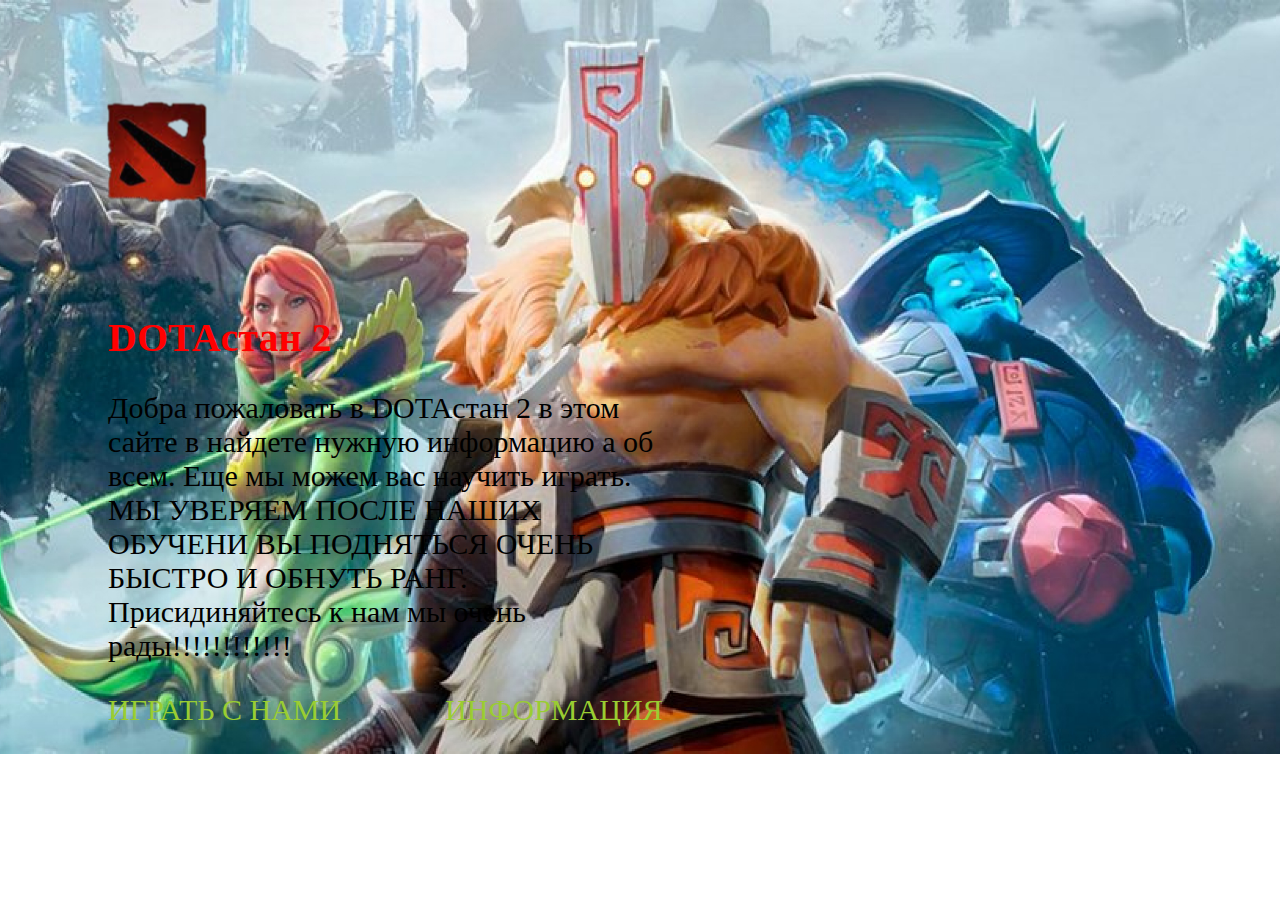
<file: index.html>
<!DOCTYPE html>
<html lang="en">
<head>
	<meta charset="UTF-8">
	<meta name="viewport" content="width=device-width, initial-scale=1.0">
	<title>Dotaстан 2</title>
	<link rel="stylesheet" href="css/main.css">
</head>
<body>
	<img src="phon/лого.svg">
	<h1>DOTAстан 2</h1>
	<p>Добра пожаловать в DOTAстан 2

в этом сайте в найдете нужную информацию
а об всем.
 Eще мы можем вас научить играть.

МЫ УВЕРЯЕМ ПОСЛЕ НАШИХ ОБУЧЕНИ ВЫ
ПОДНЯТЬСЯ ОЧЕНЬ БЫСТРО И ОБНУТЬ РАНГ.

Присидиняйтесь к нам мы очень рады!!!!!!!!!!!!</p>
<a target="_blank" href="index (2).html">ИГРАТЬ С НАМИ</a>
<a class="inf" href="https://dota2.fandom.com/">ИНФОРМАЦИЯ</a>

</body>
</html>
</file>
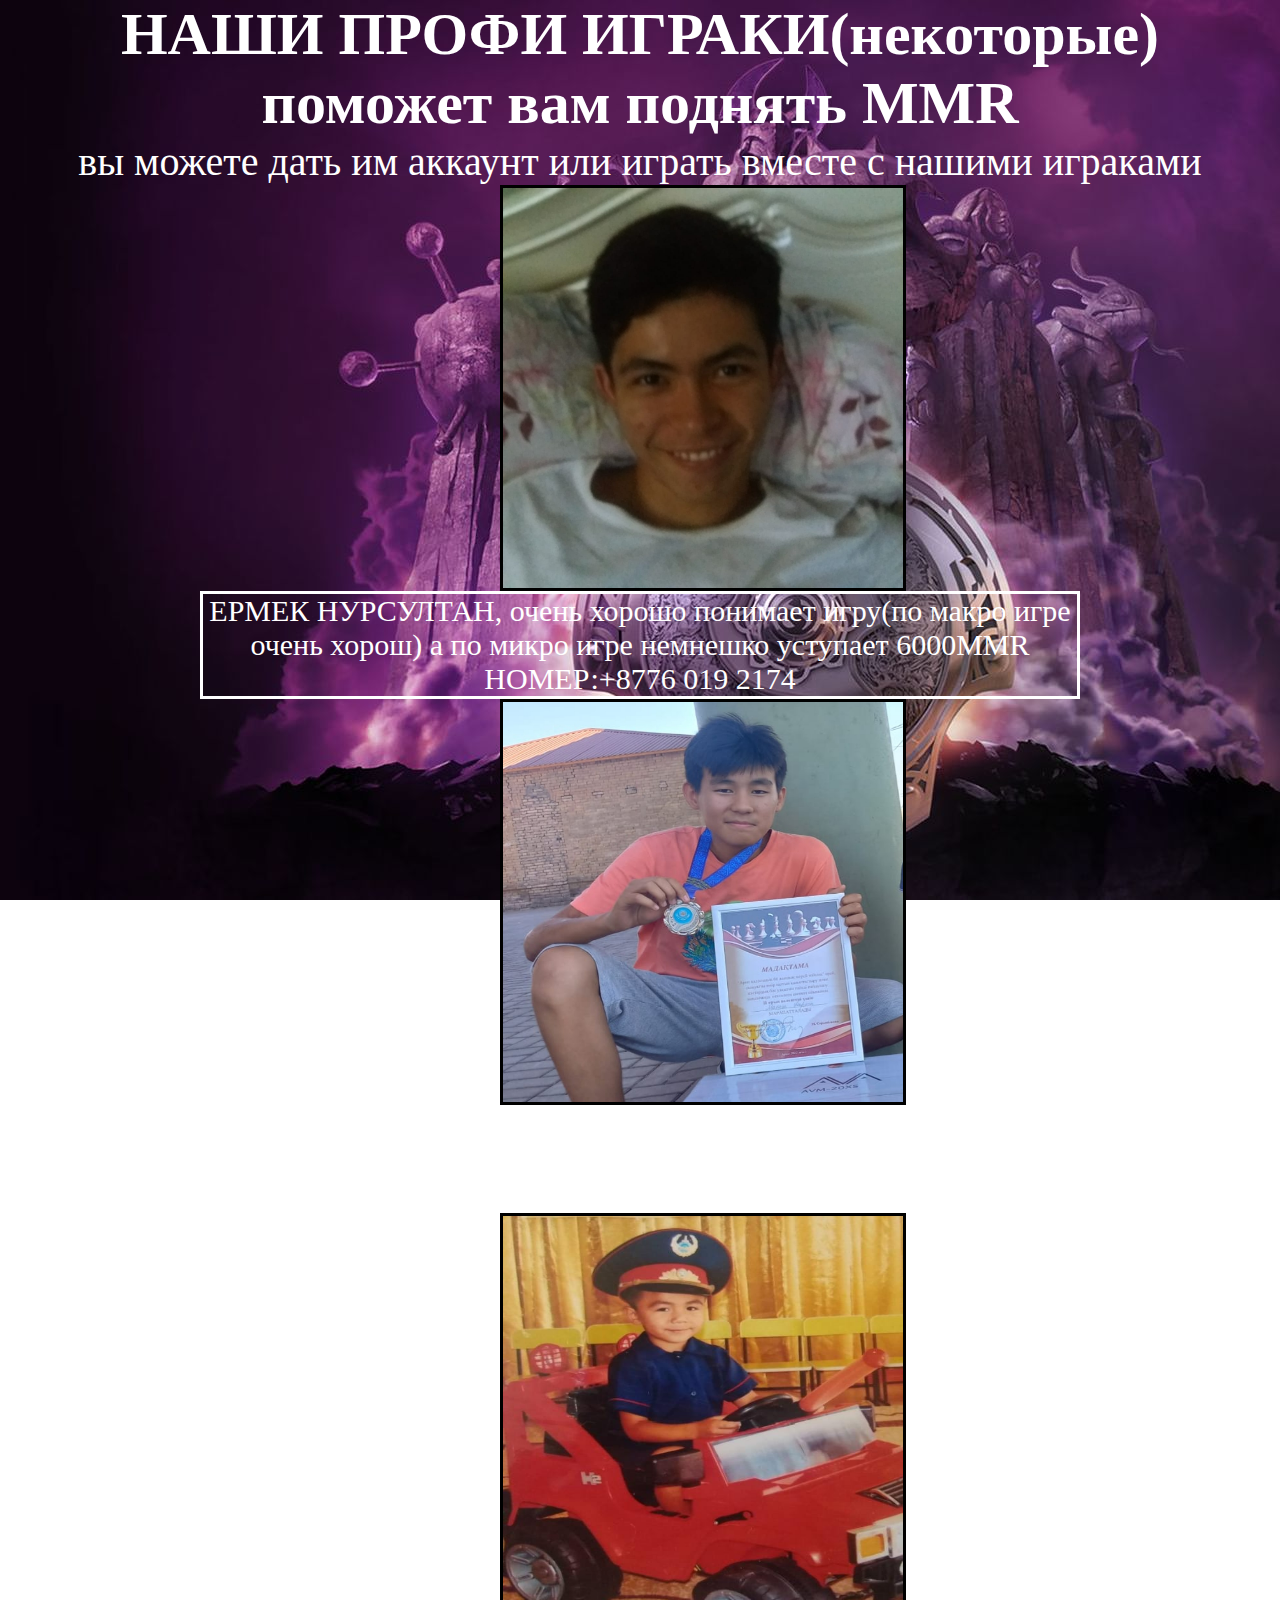
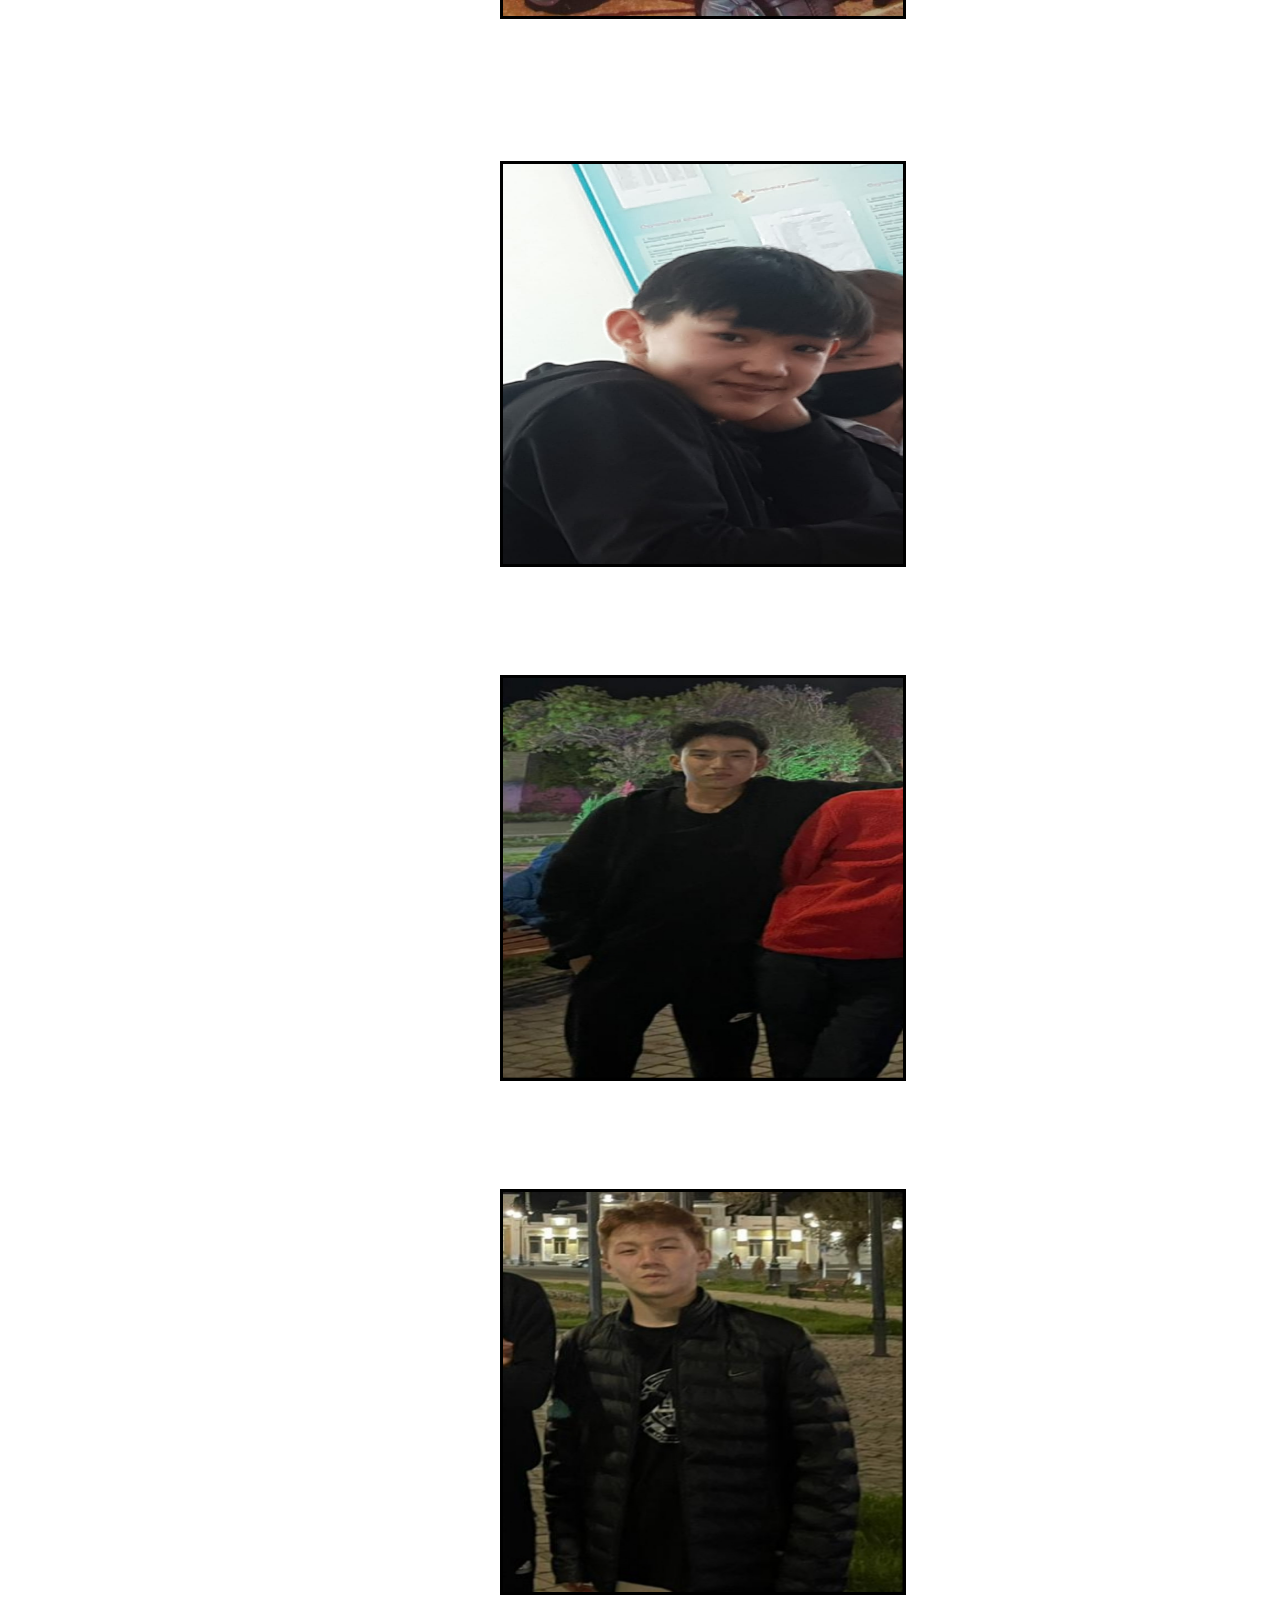
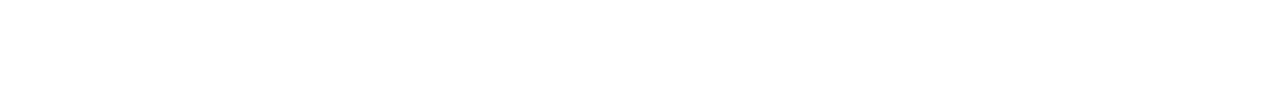
<file: index (2).html>
<!DOCTYPE html>
<html lang="en">
<head>
	<meta charset="UTF-8">
	<meta name="viewport" content="width=device-width, initial-scale=1.0">
	<title>DOTAстан 2 GAMERS</title>
	<link rel="stylesheet" href="css/style.css">
</head>
<body>
	<section class="one">
	<h1>НАШИ ПРОФИ ИГРАКИ(некоторые) поможет вам поднять MMR </h1>
	<p>вы можете дать им аккаунт или играть вместе с нашими играками</p>
	<img class="nnn" src="phon/nurik.jpg">
	
	<ol>
		<li class="nur"> ЕРМЕК НУРСУЛТАН, очень хорошо понимает игру(по макро игре очень хорош) а по микро игре немнешко уступает 6000MMR НОМЕР:+8776 019 2174</li> 
	</ol>
	<img class="darhan" src="phon/darhan.jpg">
	<ol>
		<li class="dar">
			МАХАШ ДАРХАН, 7000MMR уневерсальный игрок у него макро и микро игра хорошо развита вцелом рекомендуем НОМЕР:+8747 244 2217
		</li>
	</ol>
	<img class="bakit" src="phon/NURBAKIT.jpg">
	<ol>
		<li class="shrek">
			ЕРМЕК НУРБАКЫТ КРУТОВИЧ(АНСАРОВИЧ), самый сильный игрок даже можно сказать про игрок(просто не хотел идити к слабым прокомандом) без лишных комментари TOP1 GLOBAL больше 10000MMR НОМЕР:+8776 360 3027
		</li>
	</ol>
	<img class="dan" src="phon/dancho.jpg">
	<ol>
		<li class="cho">
			МАКСУТ ДАНИЯЛ, хорошо играет доту и класно учит новичков мы советуем если нуждаетесь в хорошего учителя(нет не бери его услугу) 
		</li>
	</ol>
	
	<img class="di" src="phon/dias.jpg">
	<ol>
		<li class="ass">
			Diass(герк di-два англ ass-зад) БОЛАТБЕКУЛЫ, играет как ДАНИЯЛ не можем выделить особые качество кроме что он может ставить хроно на вас когда играет за войда
		</li>
	</ol>
	<img class="ero" src="phon/ero.jpg">
	<ol>
		<li class="bolt">
			ТОЛЫКБАЙ ЕРБОЛАТ, этот игрок играет как ДАНИЯЛ но немножко по хуже можем отметить что он собирает лотус в каждой игре 
		</li>
	</ol>
	</section>
</body>
</html>
</file>
<file: css/main.css>
body{
	background: url(../phon/fon.jpg);
	background-size: cover;
	background-repeat: no-repeat;
	
}
img{
	margin-left: 100px;
	width: 300px;
	height: 200px;
}
h1 {
	display: block;
	margin: 100px;
	color: red;
	margin-bottom: 0px;
	margin-top: 2px;
	margin-left: 200px;
	font-size: 80px;
}

p {
	color: black;
	margin-left: 200px;
	margin-right: 1100px ;
	font-size: 30px;
	
	
}
a {
	font-size: 30px;
	margin-left: 200px;
	text-decoration: none;
	color: yellowgreen;
}
.inf {
	margin-left: 150px;
	color: yellowgreen;
	text-decoration: none;
}
.try{
	font-size: 30px;
}

@media (max-width: 1440px) {
	p {
		font-size: 30px;
		margin-right: 600px;
		margin-left: 100px;
	}
	h1{
		font-size: 40px;
		margin-left: 100px;
	}
	a{
		margin-left: 100px;
		font-size: 30px;
	}
	.inf{
		margin-left: 100px;
		font-size: 30px;
	}
	img{
		width: 300px;
		height: 300px;
		margin-left: 00px ;
	}

}
@media (max-width: 1024px) {
	p	{
		font-size: 22px;
		margin-right:300px;
	}
	a {
		font-size: 22px;
	}
	.inf {
		font-size: 22px;
	}
    img {
		width: 290px;
		height: 190px;
		}

}
@media (max-width: 768px) {
	p	{
		font-size: 20px;
		margin-right:50px;
		margin-left: 25px;
	}
	a {
		font-size: 20px;
		margin-left: 25px;
	}
	.inf {
		font-size: 20px;
		margin-left: 100px;
	}
    img {
		width: 250px;
		height: 150px;
		margin-left: -25px;

		}
h1 {
	margin-left: 25px;
}
}

@media (max-width: 425px) {
	h1 {
		font-size: 30px;
		margin-left: 25px;
	}
	p	{
		font-size: 15px;
		margin-right:25px;
		margin-left: 25px;
	}
	a {
		font-size: 15px;
		margin-left: 25px;
	}
	.inf {
		font-size: 15px;
		margin-left: 25px;
	}
    img {
		width: 70px;
		height: 70px;
		margin-left: 25px;
		}

}
@media (max-width: 375px) {
	h1 {
		font-size: 10px;
		margin-left: 0px;
	}
	p	{
		font-size: 10px;
		margin-right:100px;
		margin-left: 0px;
	}
	a {
		font-size: 10px;
		margin-left: 0px;
	}
	.inf {
		font-size: 10px;
		margin-left: 10px;
	}
    img {
		width: 70px;
		height: 70px;
		margin-left: 0px;
		}

}
@media (max-width: 320px) {
	p{
		font-size: 10px;
		margin-right: 0px;
	}
}
@media (max-width: 2560px) {
	font-size
}
</file>
<file: css/style.css>
*{
	margin: 0;
	padding: 0;
	
}
section {
	background: url(../phon/aegis-hero.jpg); 
	background-size: cover;
	background-repeat: no-repeat;
	background-attachment: fixed;
}

body {
	height: 100%;
}

h1{
	color: white;
	text-align: center;
	font-size: 60px;
	display: ;
}
p{
  font-size: 40px;
  text-align: center;
  color: white;
}
.nnn {
	width: 400px;
	height: 400px;
	margin-left: 300px;
	border-style: solid;
	display: block;
}
.nur {
	display: inline-block;
	font-size: 30px;
    border-style: solid;
    text-align: center;
    margin-left: 500px;
    margin-right: 600px;
    color: white;
}
.darhan {
	width: 400px;
	height: 400px;
	margin-left: 700px;
	border-style: solid;
	display: block;
}
.dar {
	display: inline-block;
	font-size: 30px;
    border-style: solid;
    text-align: center;
    margin-left: 500px;
    margin-right: 600px;
    color: white;
}
.bakit {
	width: 400px;
	height: 400px;
	margin-left: 700px;
	border-style: solid;
	display: block;
}
.shrek {
	display: inline-block;
	font-size: 30px;
    border-style: solid;
    text-align: center;
    margin-left: 500px;
    margin-right: 600px;
    color: white;
}
.dan {
	width: 400px;
	height: 400px;
	margin-left: 700px;
	border-style: solid;
	display: block;
}
.cho {
	display: inline-block;
	font-size: 30px;
    border-style: solid;
    text-align: center;
    margin-left: 500px;
    margin-right: 600px;
    color: white;
}
.di {
	width: 400px;
	height: 400px;
	margin-left: 700px;
	border-style: solid;
	display: block;
}
.ass {
	display: inline-block;
	font-size: 30px;
    border-style: solid;
    text-align: center;
    margin-left: 500px;
    margin-right: 600px;
    color: white;
}
.ero {
	width: 400px;
	height: 400px;
	margin-left: 700px;
	border-style: solid;
	display: block;
}
.bolt {
	display: inline-block;
	font-size: 30px;
    border-style: solid;
    text-align: center;
    margin-left: 500px;
    margin-right: 600px;
    color: white;
}
@media (max-width: 2560px) {
	h1{
		margin-left: 90px;
	}
	.nnn{
		margin-left: 700px;

	}
	.darhan {
		margin-left: 700px;
	}
	.bakit {
		margin-left: 700px;
	}
	.dan {
		margin-left: 700px;
	}
	.di{
		margin-left: 700px;
	}
	.ero{
		margin-left: 700px;
	}
}
@media (max-width: 1440px) {
	h1{
		margin-right: 90px;
	}
	.nnn{
		margin-right: 500px;
		margin-left: 500px;

	}
	.darhan {
		margin-left: 500px;
	}
	.bakit {
		margin-left: 500px;
	}
	.dan {
		margin-left: 500px;
	}
	.di{
		margin-left: 500px;
	}
	.ero{
		margin-left: 500px;
	}
	.nur {
		margin-right: 400px ;
		margin-left: 400px;
	}
	.dar {
		margin-right: 400px ;
		margin-left: 400px;
	}
     .shrek {
     	margin-right: 400px ;
		margin-left: 400px;
     }
     .cho{
     	margin-right: 400px ;
		margin-left: 400px;
     }
     .ass{
     	margin-right: 400px ;
		margin-left: 400px;
     }
     .bolt{
     	margin-right: 400px ;
		margin-left: 400px;
     }
}
@media (max-width: 1024px) {
	
	.nnn{
		margin-right: 500px;
		margin-left: 300px;

	}
	.darhan {
		margin-left: 300px;
	}
	.bakit {
		margin-left: 300px;
	}
	.dan {
		margin-left: 300px;
	}
	.di{
		margin-left: 300px;
	}
	.ero{
		margin-left: 300px;
	}
	}
	.nur {
		margin-right: 200px ;
		margin-left: 200px;
	}
	.dar {
		margin-right: 200px ;
		margin-left: 200px;
	}
     .shrek {
     	margin-right: 200px ;
		margin-left: 200px;
     }
     .cho{
     	margin-right: 200px ;
		margin-left: 200px;
     }
     .ass{
     	margin-right: 200px ;
		margin-left: 200px;
     }
     .bolt{
     	margin-right: 200px ;
		margin-left: 200px;
     }


}
@media (max-width: 768px) {
	
	.nnn{
		margin-right: 300px;
		margin-left: 250px;
		width: 300px;
		height: 300px;

	}
	.darhan {
		margin-left: 250px;
		height: 300px;
		width: 300px;
	}
	.bakit {
		margin-left: 250px;
		height: 300px;
		width: 300px;
	}
	.dan{
		margin-left: 250px;
		height: 300px;
		width: 300px;
	}
	.di{
		margin-left: 250px;
		height: 300px;
		width: 300px;
	}
	.ero{
		margin-left: 250px;
		height: 300px;
		width: 300px;
	}
	.nur {
		margin-right: 90px ;
		margin-left: 100px;
	}
	.dar {
		margin-right: 90px ;
		margin-left: 100px;
	}
     .shrek {
     	margin-right: 90px ;
		margin-left: 100px;
     }
     .cho{
     	margin-right: 90px ;
		margin-left: 100px;
     }
     .ass{
margin-right: 90px ;
		margin-left: 100px;
     }
     .bolt{
     	margin-right: 90px ;
		margin-left: 100px;
     }
}
@media (max-width: 425px) {
	h1{
		font-size: 35px;
	}
	p {
font-size: 20px;
	}
	.nnn{
		margin-left: 160px;
		width: 100px;
		height: 100px;

	}
	.darhan {
		margin-left: 160px;
		height: 100px;
		width: 100px;
	}
	.bakit {
		margin-left: 160px;
		height: 100px;
		width: 100px;
	}
	.dan{
	    margin-left: 160px;
		height: 100px;
		width: 100px;	
	}
	.di{
		 margin-left: 160px;
		height: 100px;
		width: 100px;
	}
	.ero{
	 margin-left: 160px;
		height: 100px;
		width: 100px;	
	}
	.nur {
		margin-right: 90px ;
		margin-left: 100px;
		font-size: 15px;
	}
	.dar {
		margin-right: 90px ;
		margin-left: 100px;
		font-size: 15px;
	}
     .shrek {
     	margin-right: 90px ;
		margin-left: 100px;
		font-size: 15px;
     }
     .cho{
     	margin-right: 90px ;
		margin-left: 100px;
		font-size: 15px;
     }
     .ass{
     	margin-right: 90px ;
		margin-left: 100px;
		font-size: 15px;
     }
     .bolt{
     	margin-right: 90px ;
		margin-left: 100px;
		font-size: 15px;
     }
}
@media (max-width: 320px) {
	h1{
		font-size: 25px;
		margin-left: 60px;
		margin-right: 60px;
	}
	p {
font-size: 15px;
	}
	.nnn{
		margin-left: 120px;
		width: 100px;
		height: 100px;

	}
	.darhan {
		margin-left: 120px;
		height: 100px;
		width: 100px;
	}
	.bakit {
		margin-left: 120px;
		height: 100px;
		width: 100px;
	}
	.dan{
		margin-left: 120px;
		height: 100px;
		width: 100px;
	}
	.di{
		margin-left: 120px;
		height: 100px;
		width: 100px;
	}
	.ero{
		margin-left: 120px;
		height: 100px;
		width: 100px;
	}
	.nur {
		margin-right: 80px ;
		margin-left: 90px;
		font-size: 10px;
	}
	.dar {
		margin-right: 80px ;
		margin-left: 90px;
		font-size: 10px;
	}
     .shrek {
     	margin-right: 80px ;
		margin-left: 90px;
		font-size: 10px;
     }
     .cho{
     	margin-right: 80px ;
		margin-left: 90px;
		font-size: 10px;
     }
     .ass{
     	margin-right: 80px ;
		margin-left: 90px;
		font-size: 10px;
     }
     .bolt{
     	margin-right: 80px ;
		margin-left: 90px;
		font-size: 10px;
     }
 }
     @media (max-width: 375px) {
	h1 {
		font-size: 20px;
		margin-left: 50px;
		margin-right: 50px;
	}
	p {
font-size: 15px;
	}
	.nnn{
		margin-left: 120px;
		width: 100px;
		height: 100px;

	}
	.darhan {
		margin-left: 120px;
		height: 100px;
		width: 100px;
	}
	.bakit {
		margin-left: 120px;
		height: 100px;
		width: 100px;
	}
	.dan{
		margin-left: 120px;
		height: 100px;
		width: 100px;
	}
	.di{
		margin-left: 120px;
		height: 100px;
		width: 100px;
	}
	.ero{
		margin-left: 120px;
		height: 100px;
		width: 100px;
	}
	.nur {
		margin-right: 70px ;
		margin-left: 90px;
		font-size: 10px;
	}
	.dar {
		margin-right: 70px ;
		margin-left: 90px;
		font-size: 10px;
	}
     .shrek {
     	margin-right: 70px ;
		margin-left: 90px;
		font-size: 10px;
     }
     .cho{
     	margin-right: 80px ;
		margin-left: 90px;
		font-size: 10px;
     }
     .ass{
     	margin-right: 80px ;
		margin-left: 90px;
		font-size: 10px;
     }
     .bolt{
     	margin-right: 80px ;
		margin-left: 90px;
		font-size: 10px;
     }
 }
</file>
